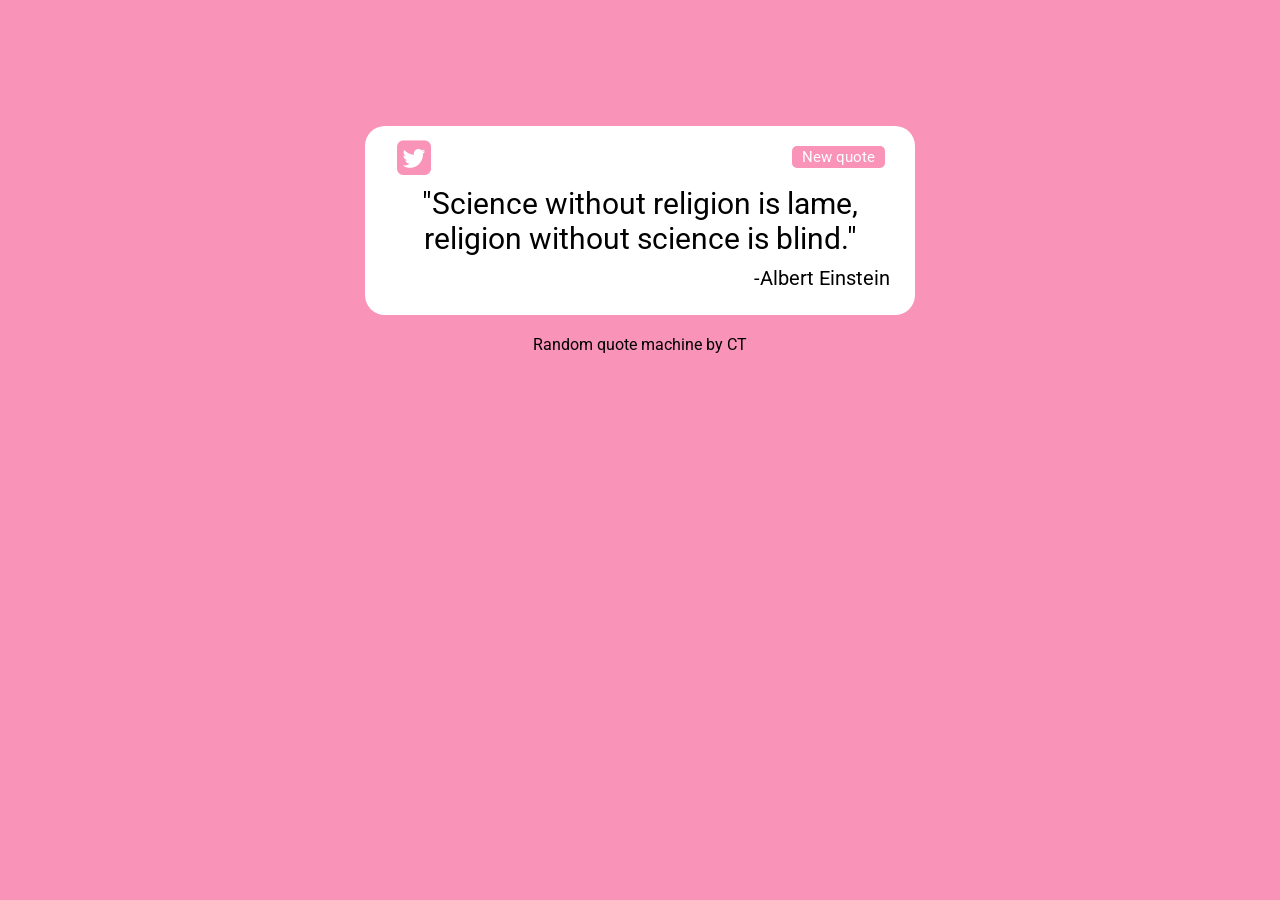
<file: index.html>
<head>
  <link rel="stylesheet" type="text/css" href="style.css">
  <link href="https://fonts.googleapis.com/css?family=Lobster" rel="stylesheet" type="text/css">
  <link rel="stylesheet" href="https://maxcdn.bootstrapcdn.com/font-awesome/4.5.0/css/font-awesome.min.css" integrity="sha384-XdYbMnZ/QjLh6iI4ogqCTaIjrFk87ip+ekIjefZch0Y+PvJ8CDYtEs1ipDmPorQ+" crossorigin="anonymous">
</head>

<body>
  <script src="https://cdn.freecodecamp.org/testable-projects-fcc/v1/bundle.js"></script>

  <div id="quote-box">
    <div id="new-quote">New quote</div>
    <a id="tweet-quote"href="twitter.com/intent/tweet">
        <i class="fa fa-twitter-square"></i>
    </a>
    <div id="text">"Science without religion is lame, religion without science is blind."</div>
    <div id="author">-Albert Einstein</div>


  </div>
  <div id="credit">Random quote machine by CT</div>
  <script src="scripts/jquery-1.11.0.min.js"></script>
  <script src="scripts/jquery.color-2.1.2.min.js"></script>
  <script src="quotes.js"></script>
  <script src="app.js"></script>

</body>
</file>
<file: style.css>
@import url('https://fonts.googleapis.com/css?family=Roboto');

body {
  background-color: #f993b7;
  font-family: 'Roboto', sans-serif;
}

#quote-box {
  margin: auto;
  margin-top: 10%;
  width: 500px;
  padding: 60px 25px 25px 25px;
  background-color: white;
  border-radius: 20px;
  position: relative;
}

#text{
  font-size: 30px;
  text-align: center;
  padding-bottom: 10px;
}

#author{
  font-size: 20px;
  text-align: right;
}

#tweet-quote{
  font-size: 40px;
  color: #f993b7;
  padding: 2px 2px;
  position: absolute;
  left: 30px;
  top: 10px;
  margin-top: 0px;
  margin-bottom: 10px;
}

#new-quote{
  font-size: 15px;
  background-color: #f993b7;
  color: white;
  padding: 2px 10px;
  border-radius: 5px;
  position: absolute;
  right: 30px;
  top: 20px;
  margin-top: 0px;
  margin-bottom: 20px;
}

#new-quote:hover{
  cursor: pointer;
}

#credit{
  margin-top: 20px;
  text-align: center;
}

@media(max-width: 700px){
   #quote-box{
     width: 500px;
   }
}
</file>
<file: randomQuoteMachine/style.css>
@import url('https://fonts.googleapis.com/css?family=Roboto');

body {
  background-color: #f993b7;
  font-family: 'Roboto', sans-serif;
}

#quote-box {
  margin: auto;
  margin-top: 10%;
  width: 500px;
  padding: 60px 25px 25px 25px;
  background-color: white;
  border-radius: 20px;
  position: relative;
}

#text{
  font-size: 30px;
  text-align: center;
  padding-bottom: 10px;
}

#author{
  font-size: 20px;
  text-align: right;
}

#tweet-quote{
  font-size: 40px;
  color: #f993b7;
  padding: 2px 2px;
  position: absolute;
  left: 30px;
  top: 10px;
  margin-top: 0px;
  margin-bottom: 10px;
}

#new-quote{
  font-size: 15px;
  background-color: #f993b7;
  color: white;
  padding: 2px 10px;
  border-radius: 5px;
  position: absolute;
  right: 30px;
  top: 20px;
  margin-top: 0px;
  margin-bottom: 20px;
}

#new-quote:hover{
  cursor: pointer;
}

#credit{
  margin-top: 20px;
  text-align: center;
}

@media(max-width: 700px){
   #quote-box{
     width: 500px;
   }
}
</file>
